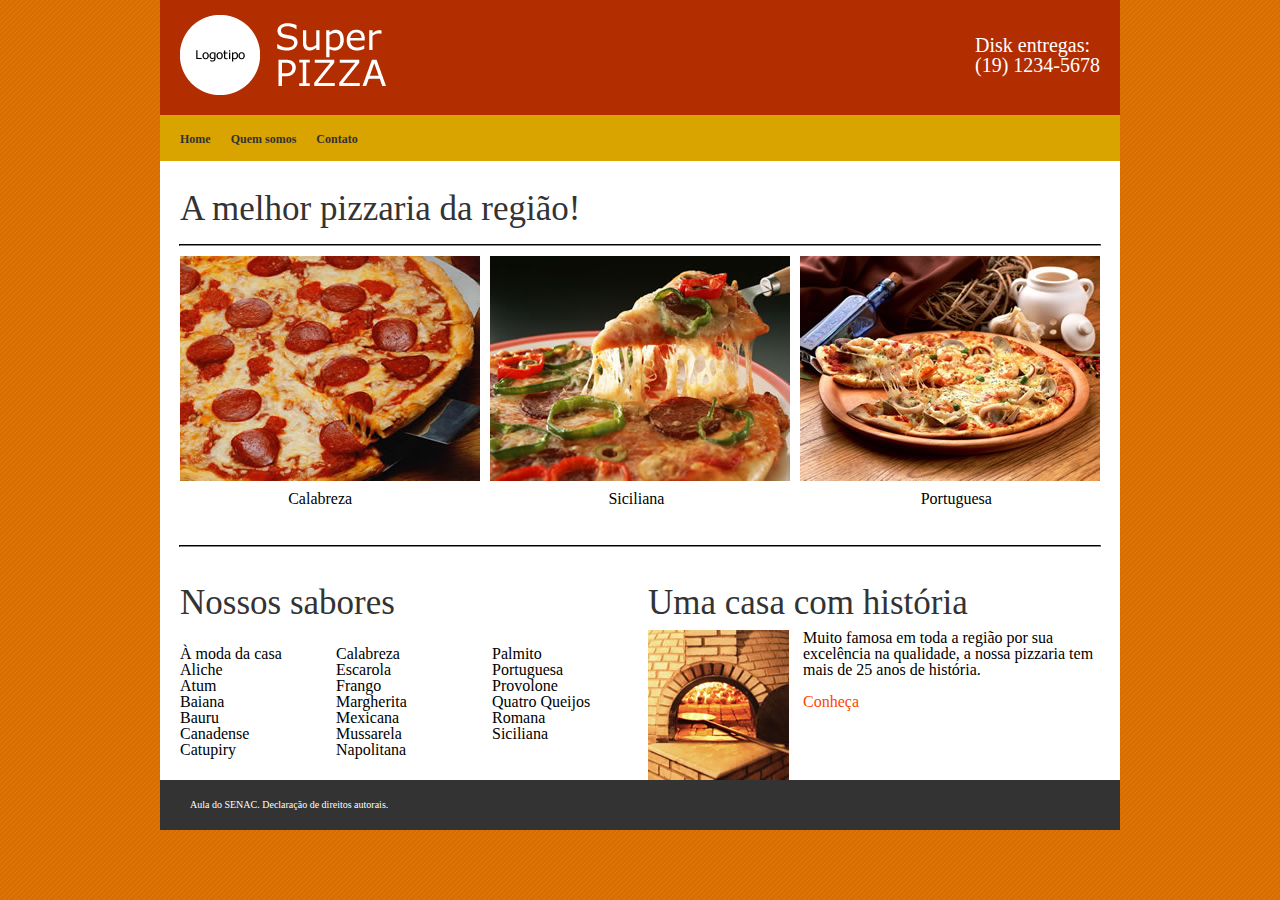
<file: index.html>
<!DOCTYPE html>
<html lang="pt-br">

<head>
    <meta charset="UTF-8">
    <meta http-equiv="X-UA-Compatible" content="IE=edge">
    <meta name="viewport" content="width=device-width, initial-scale=1.0">
    <title>Pizzaria</title>
    <link rel="icon" href="icon_pizza.png" type="img/png">
    <link rel="stylesheet" href="reset.css">
    <link rel="stylesheet" href="style.css">
</head>

<body>
    <div class="container">
        <header class="cabecalho">
            <img src="logotipo.fw.png" class="logo-cabecalho" alt="Logo Pizzaria">
            <div class="telefone">Disk entregas:<br>(19) 1234-5678</div>
        </header>
        <nav>
            <ul class="menu-navegacao">
                <li><a href="index.html">Home</a></li>
                <li><a href="quemsomos.html">Quem somos</a></li>
                <li><a href="contato.html">Contato</a></li>
            </ul>
        </nav>
        <h1 class="titulo">A melhor pizzaria da região!</h1>
        <hr>
        <div class="linha">
            <img src="calabreza.jpg" alt="Pizza de calabreza" title="Pizza Calabresa">
            <img src="siciliana.jpg" alt="Pizza de siciliana" title="Pizza Siciliana">
            <img src="portuguesa.jpg" alt="Pizza de portuguesa" title="Pizza Portuguesa">
        </div>
        <div>
            <ul class="pizzas">
                <li>Calabreza</li>
                <li>Siciliana</li>
                <li>Portuguesa</li>
            </ul>
        </div>
        <hr>
        <div class="coluna">
            <div class="coluna-1">
                <h2 class="titulo">Nossos sabores</h2>
                <br>
                <ul class="sabores">
                    <li>À moda da casa</li>
                    <li>Aliche</li>
                    <li>Atum</li>
                    <li>Baiana</li>
                    <li>Bauru</li>
                    <li>Canadense</li>
                    <li>Catupiry</li>
                    <li>Calabreza</li>
                    <li>Escarola</li>
                    <li>Frango</li>
                    <li>Margherita</li>
                    <li>Mexicana</li>
                    <li>Mussarela</li>
                    <li>Napolitana</li>
                    <li>Palmito</li>
                    <li>Portuguesa</li>
                    <li>Provolone</li>
                    <li>Quatro Queijos</li>
                    <li>Romana</li>
                    <li>Siciliana</li>
                </ul>
            </div>
          
            <div class="coluna-2">
                <h2 class="titulo titulo-2">Uma casa com história</h2>
                
                <div class="conteudo-coluna-2">
                    <img class="img" src="historia.jpg" alt="imgm do forno" title="Forno de assar pizza">
                    <p> Muito famosa em toda a região por sua excelência na qualidade, a nossa pizzaria tem mais de 25 anos de história.
                        <br>
                        <br>
                        <a class="conheca">Conheça</a>
                    </p>
                </div>
            </div>
        </div>
        <div class="rodape">
            <p>
                Aula do SENAC. Declaração de direitos autorais.
            </p>
        </div>
    </div>
</body>

</html>
</file>
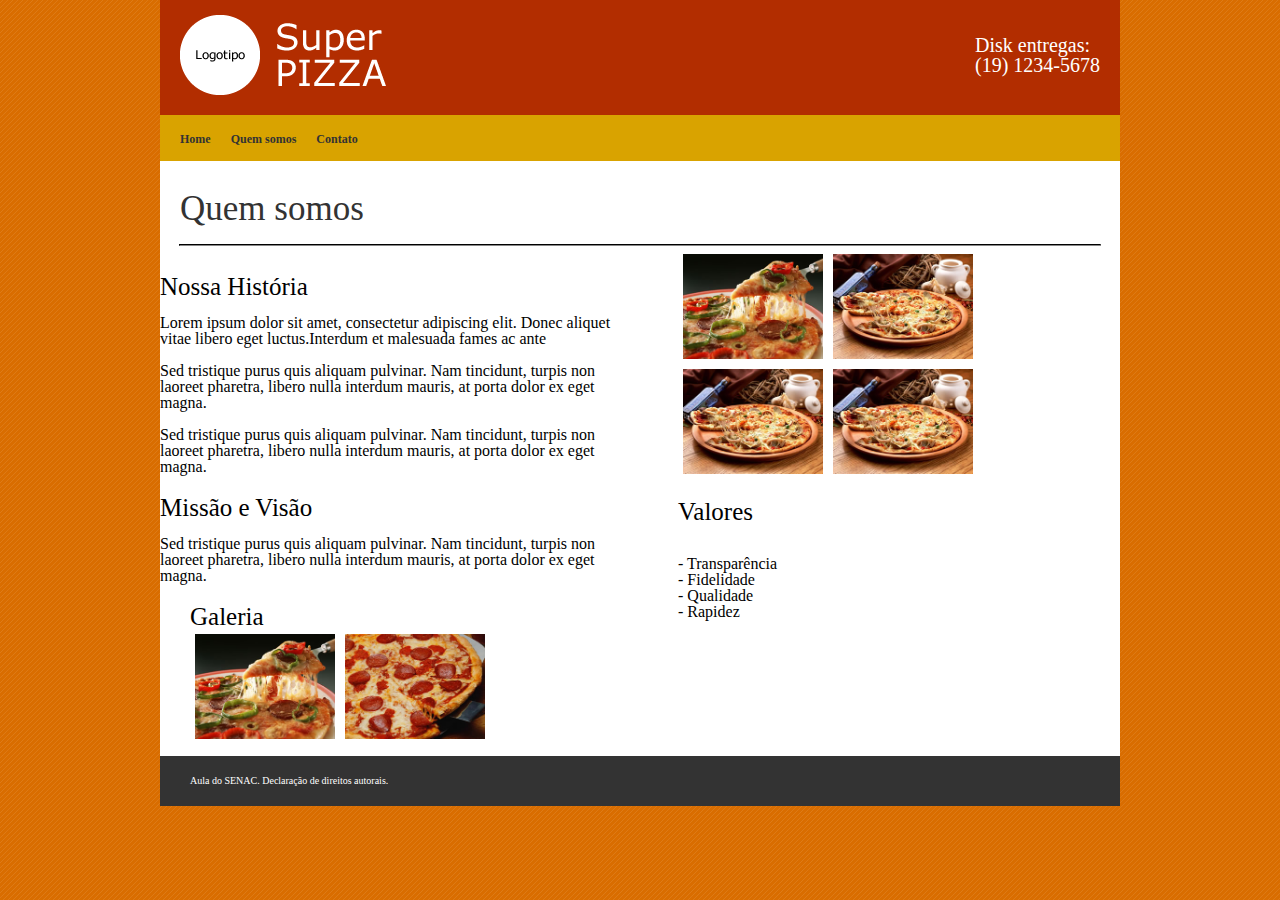
<file: quemsomos.html>
<!DOCTYPE html>
<html lang="pt-br">
<head>
    <meta charset="UTF-8">
    <meta name="viewport" content="width=device-width, initial-scale=1.0">
    <title>Quem Somos</title>
    <link rel="icon" href="icon_pizza.png">
    <link rel="stylesheet" href="reset.css">
    <link rel="stylesheet" href="style.css">
</head>

<body>
    <div class="container">
        <header class="cabecalho">
            <img src="logotipo.fw.png" class="logo-cabecalho" alt="Logo Pizzaria">
            <div class="telefone">Disk entregas:<br>(19) 1234-5678</div>
        </header>
        <nav>
            <ul class="menu-navegacao">
                <li><a href="index.html">Home</a></li>
                <li><a href="quemsomos.html">Quem somos</a></li>
                <li><a href="contato.html">Contato</a></li>
            </ul>
        </nav>
        <h1 class="titulo">Quem somos</h1>
        <hr>
        <div class="coluna">
            <div class="coluna-1">
                <h2 class="subtitulo">Nossa História</h2>
                <br>
                    <p>Lorem ipsum dolor sit amet, consectetur adipiscing elit. Donec aliquet vitae libero eget luctus.Interdum et malesuada fames ac ante </p>                  
                    <br>
                    <p>Sed tristique purus quis aliquam pulvinar. Nam tincidunt, turpis non laoreet pharetra, libero nulla interdum mauris, at porta dolor ex eget magna.</p>
                    <br>
                    <p>Sed tristique purus quis aliquam pulvinar. Nam tincidunt, turpis non laoreet pharetra, libero nulla interdum mauris, at porta dolor ex eget magna.</p>
                <h2 class="subtitulo">Missão e Visão</h2>
                    <br>
                    <p>Sed tristique purus quis aliquam pulvinar. Nam tincidunt, turpis non laoreet pharetra, libero nulla interdum mauris, at porta dolor ex eget magna.</p>
            </div>
            <div class="coluna-galeria">
                <h2 class="subtitulo">Galeria</h2>
                <ul class="galeria img">
                    <img src="siciliana.jpg" alt="Pizza de siciliana" title="Pizza Siciliana">
                    <img src="calabreza.jpg" alt="Pizza de calabreza" title="Pizza Calabresa">
                    <img src="siciliana.jpg" alt="Pizza de siciliana" title="Pizza Siciliana">
                    <img src="portuguesa.jpg" alt="Pizza de portuguesa" title="Pizza Portuguesa">
                    <img src="portuguesa.jpg" alt="Pizza de portuguesa" title="Pizza Portuguesa">
                    <img src="portuguesa.jpg" alt="Pizza de portuguesa" title="Pizza Portuguesa">
                </ul>
                <div>
                    <h2 class="subtitulo">Valores</h2>
                    <br>
                    <br>
                    <ul>
                        <li>- Transparência</li>
                        <li>- Fidelidade</li>
                        <li>- Qualidade</li>
                        <li>- Rapidez</li>
                    </ul>
                </div>
            </div>
        </div>
        
        <div class="rodape">
            <p>
                Aula do SENAC. Declaração de direitos autorais.
            </p>
        </div>
        
    </div>



</body>
</html>
</file>
<file: style.css>
@import url("https://fonts.googleapis.com/css2?family=Nunito+Sans:wght@200;300;400;600;700;800&display=swap");

/* font-family: 'Nunito Sans', sans-serif; */

.container {
  width: 960px;
  margin: 0 auto;
  background-color: white;
}

body {
  background-image: url("fundo.jpg");
  padding: 100%;
  font-family: "Montserrat";
  margin: 0;
  padding: 0;
}

.cabecalho {
  background-color: #b22d00;
  display: flex;
  align-items: center;
  justify-content: space-between;
  padding: 20px;
  padding-top: 15px;
  padding-bottom: 20px;
}

.telefone {
  display: inline-block;
  color: white;
  font-size: 20px;
}

.menu-navegacao a {
  color: #333333;
  text-decoration: none;
  font-weight: bolder;
  font-size: 12px;
  margin-left: 20px;
}

.menu-navegacao {
  background-color: #d9a300;
  display: flex;
  margin: 0;
  padding: 15px 0 15px 0px;
}

.titulo {
  font-size: 35px;
  font-weight: 500;
  background-color: white;
  text-decoration: none;
  color: #333333;
  padding-top: 30px;
  padding-left: 20px;
  padding-bottom: 10px;
}

hr {
  height: 0, 5px;
  border-color: #333333;
  background-color: #333333;
  display: flex;
  width: 920px;
  color: #333333;
}

.linha {
  display: flex;
  justify-content: space-between;
  margin: 10px 20px;
}

.pizzas {
  display: flex;
  justify-content: space-around;
  padding-bottom: 30px;
}

.sabores {
  list-style: none;
  padding: 0;
  padding-left: 20px;
  padding-bottom: 20px;
  column-count: 3;
}

.coluna {
  column-count: 2;
}

.conteudo-coluna-2 {
    display: flex;
}

.img{
    width: 300px;
    padding-right: 14px;
  }

.conheca {
  color: orangered;
}

.empresa {
  columns: 1;
  width: 800px;
}

.subtitulo {
  font-size: 25px;
  padding-top: 20px;
}

.subtitulo-2 {
  font-size: 25px;
  padding-top: 20px;
  padding-bottom: 30px;
}

.titulo-2 {
  display: flex;
  padding-left: 0;
  padding-top: 30px;
}

.p {
  margin-right: 5px;
}

.image {
  margin-right: 15px;
  margin-bottom: 20px;
}
.coluna-galeria {
  padding-left: 30px;
  padding-bottom: 100px;
}

.galeria {
  display: flex;
  justify-content: space-between;
  align-items: center;
  flex-wrap: wrap;
}

.galeria img {
  columns: 3;
  padding-left: 0;
  margin: 5px;
  width: 140px;
}

.contato {
  width: 700px;
  padding-top: 20px;
  padding-left: 20px;
  padding-bottom: 100px;
}

.contato-2 {
  padding-top: 20px;
  padding-left: 150px;
  padding-bottom: 100px;
}

.botao {
  background-color: grey;
  padding: 5px 20px;
  color: white;
  text-decoration: none;
}

.botao:hover {
  background-color: #b22d00;
  border: none;
  color: white;
}

.mapa {
  width: 300px;
  padding-top: 20px;
}

.rodape {
  font-size: 10px;
  background-color: #333333;
  padding: 20px;
  padding-left: 30px;
  color: white;
}
</file>
